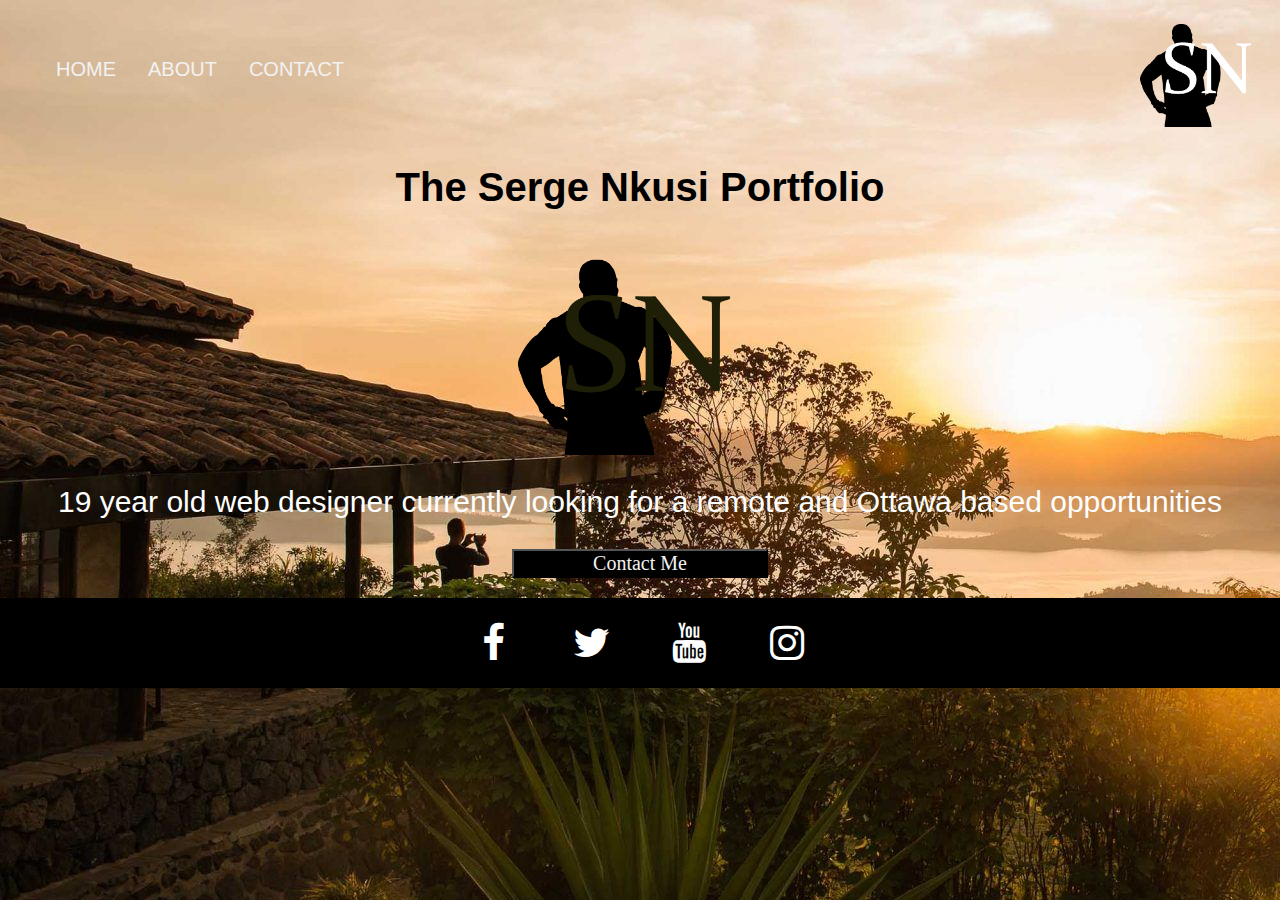
<file: index.html>
<!DOCTYPE html>
<html lang="en">

<head>
    <meta charset="UTF-8">
    <meta name="viewport" content="width=device-width, initial-scale=1.0">
    <meta http-equiv="X-UA-Compatible" content="ie=edge">
    <title>Midterm</title>
    <link rel="stylesheet" href="https://cdnjs.cloudflare.com/ajax/libs/font-awesome/4.7.0/css/font-awesome.min.css">
    <link rel="stylesheet" href="css/index.css">
</head>

<body>
    <header  class="head">
        <nav class="nav">
            <ul>
                <li><a href="index.html">HOME</a></li>
                <li><a href="about.html">ABOUT</a> </li>
                <li><a href="contact.html">CONTACT</a></li>
            </ul>
        </nav>
        <img class="logo" src="images/LOGO.png" alt="logo-image">
    </header>
    <main>
        <h1>The Serge Nkusi Portfolio</h1>
        <img class="logo2" src="images/2.png" alt="second-logo">
        <p>19 year old web designer currently looking for a remote and Ottawa based opportunities</p>
        <button class="contact">Contact Me</button>
        <footer class="footer">
            <div class="foot">
            <a href="#" class="fa fa-facebook"></a>
            <a href="#" class="fa fa-twitter"></a>
            <a href="#" class="fa fa-youtube"></a>
            <a href="#" class="fa fa-instagram"></a>
        </div>
        </footer>
    </main>
</body>

</html>
</file>
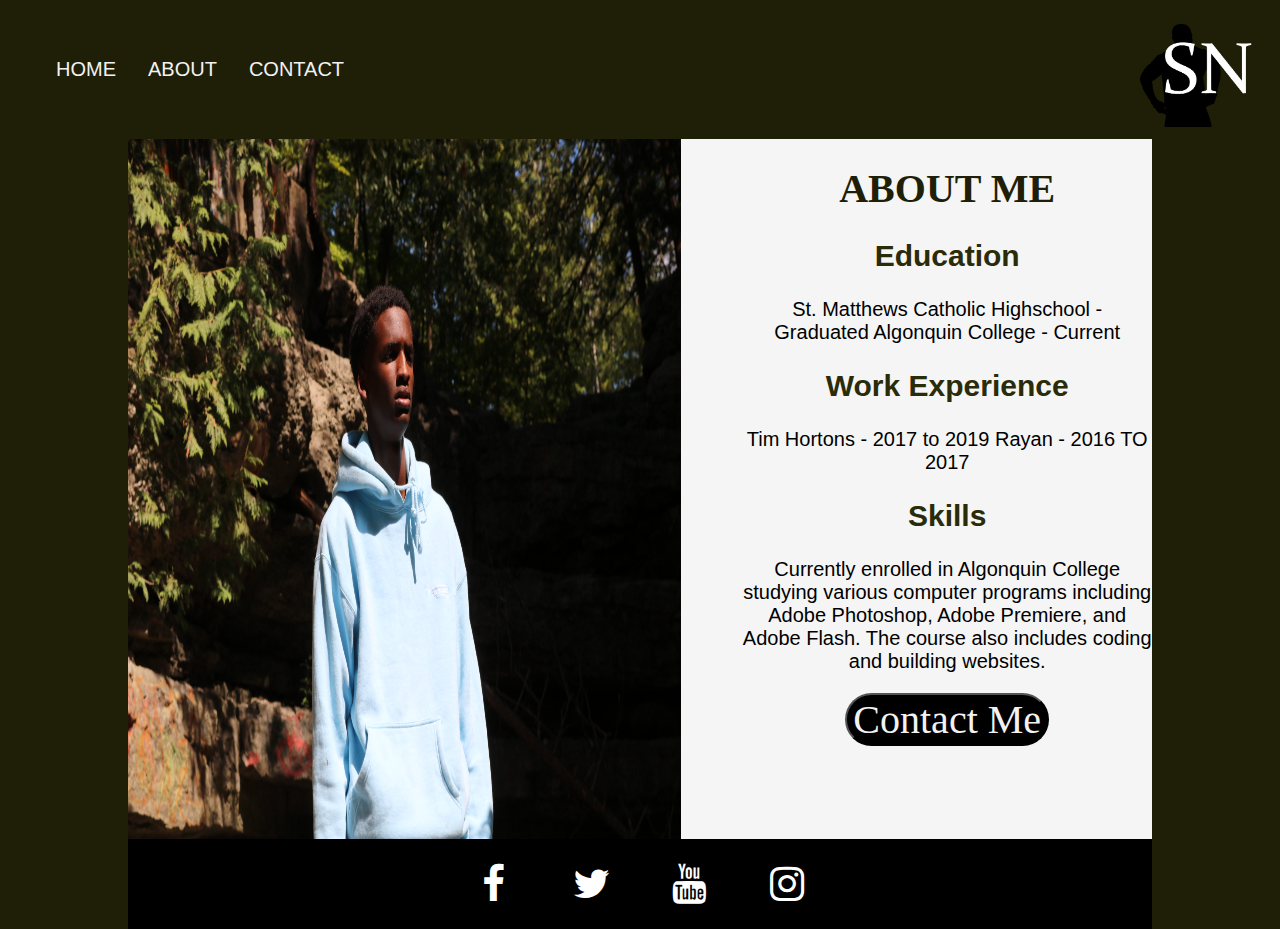
<file: about.html>
<!DOCTYPE html>
<html lang="en">

<head>
    <meta charset="UTF-8">
    <meta name="viewport" content="width=device-width, initial-scale=1.0">
    <meta http-equiv="X-UA-Compatible" content="ie=edge">
    <title>Midterm</title>
    <link rel="stylesheet" href="https://cdnjs.cloudflare.com/ajax/libs/font-awesome/4.7.0/css/font-awesome.min.css">
    <link rel="stylesheet" href="css/about.css">
</head>

<body>
    <header class="head">
        <nav class="nav">
            <ul>
                <li><a href="index.html">HOME</a></li>
                <li><a href="about.html">ABOUT</a> </li>
                <li><a href="contact.html">CONTACT</a></li>
            </ul>
        </nav>
        <img class="logo" src="images/LOGO.png" alt="logo-image">
    </header>
    <main>
        <div class="container">
            <div id="ABOUT">
                <div class="ab">
                    <img class="me" src="images/IMG_7695.jpg" alt="me">
                </div>
                <div class="out">
                    <h1>ABOUT ME</h1>
                    <h2>Education</h2>
                    <p>St. Matthews Catholic Highschool - Graduated Algonquin College - Current </p>
                    <h2>Work Experience </h2>
                    <p>Tim Hortons - 2017 to 2019
                        Rayan - 2016 TO 2017 </p>
                    <h2>Skills</h2>
                    <p>Currently enrolled in Algonquin College studying
                        various computer programs including Adobe
                        Photoshop, Adobe Premiere, and Adobe Flash. The
                        course also includes coding and building websites. </p>
                    <button class="contact">Contact Me</button>
                </div>
            </div>
            <footer class="footer">
                <div class="foot">
                <a href="#" class="fa fa-facebook"></a>
                <a href="#" class="fa fa-twitter"></a>
                <a href="#" class="fa fa-youtube"></a>
                <a href="#" class="fa fa-instagram"></a>
            </div>
            </footer>
        </div>
    </main>
</body>

</html>
</file>
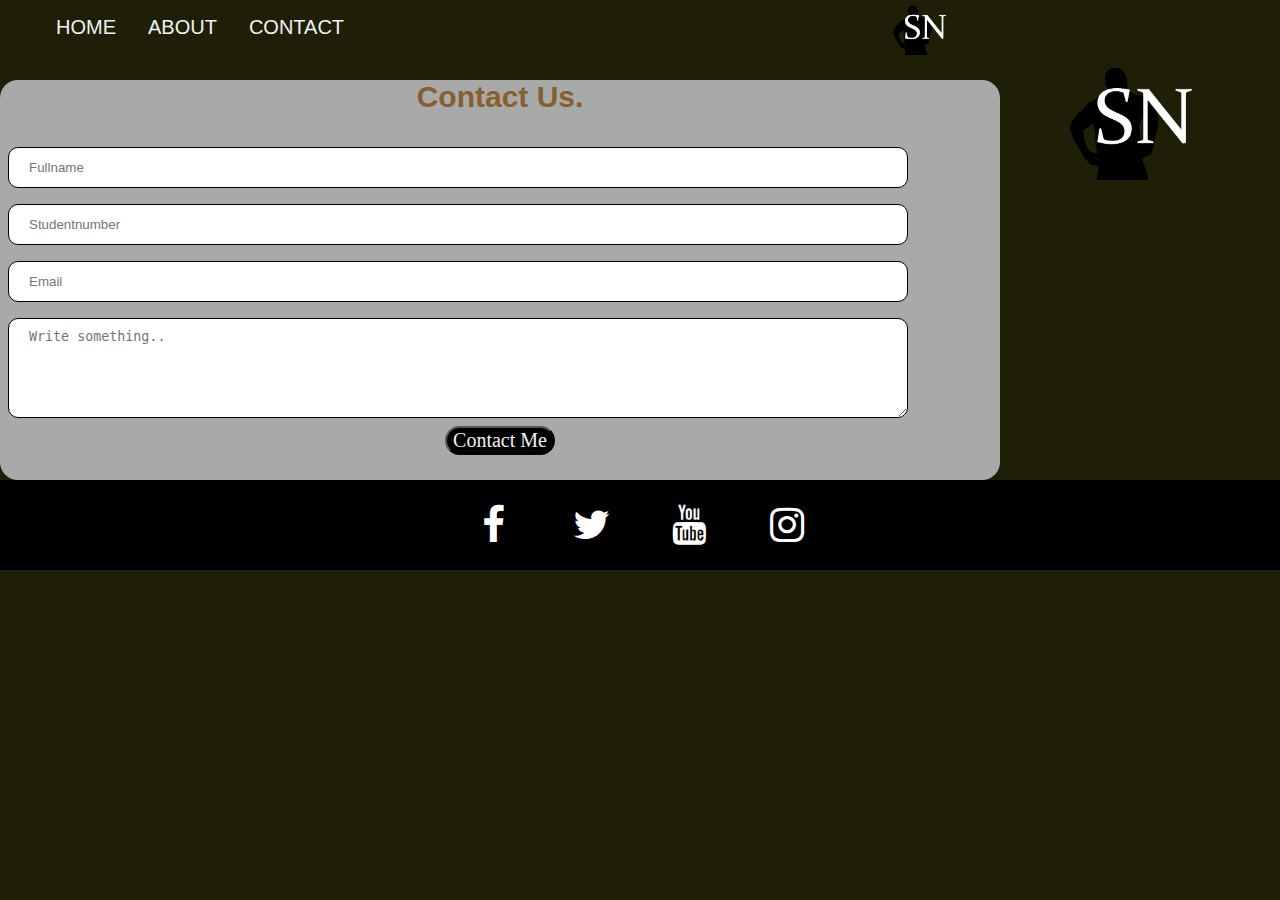
<file: contact.html>
<!DOCTYPE html>
<html lang="en">

<head>
    <meta charset="UTF-8">
    <meta name="viewport" content="width=device-width, initial-scale=1.0">
    <meta http-equiv="X-UA-Compatible" content="ie=edge">
    <title>Midterm</title>
    <link rel="stylesheet" href="https://cdnjs.cloudflare.com/ajax/libs/font-awesome/4.7.0/css/font-awesome.min.css">
    <link rel="stylesheet" href="css/contact.css">
</head>

<body>
    <header class="head">
        <nav class="nav">
            <ul>
                <li><a href="index.html">HOME</a></li>
                <li><a href="about.html">ABOUT</a> </li>
                <li><a href="contact.html">CONTACT</a></li>
            </ul>
            <img class="logo" src="images/LOGO.png" alt="logo-image">
        </nav>
    </header>
    <main>
        <div id="fi">
            <div class="f">
                <form class="form">
                    <h2>Contact Us.</h2>
                    <div class="name">
                        <label for="Fullname"></label>
                        <input placeholder="Fullname" type="text" id="Fullname">
                    </div>
                    <div class="name">
                        <label for="Studentnumber"></label>
                        <input placeholder="Studentnumber" type="text" id="Studentnumber">
                    </div>
                    <div class="name">
                        <label for="Email"></label>
                        <input placeholder="Email" type="Email" id="Email">
                    </div>
                    <div class="name">
                        <label for="Message"></label>
                        <textarea class="Message" name="Feedback" placeholder="Write something.."></textarea>
                    </div>
                    <button class="contact">Contact Me</button>
                </form>
            </div>
            <div class="i">
                <img class="logo2" src="images/LOGO.png" alt="logo-image">
            </div>
        </div>
        <footer class="footer">
            <div class="foot">
            <a href="#" class="fa fa-facebook"></a>
            <a href="#" class="fa fa-twitter"></a>
            <a href="#" class="fa fa-youtube"></a>
            <a href="#" class="fa fa-instagram"></a>
        </div>
        </footer>
    </main>
</body>

</html>
</file>
<file: css/index.css>
/* For Mobile */
@media only screen and (min-width:500px) {
    #header {
        background-color: #3c3b3a;
    }
/*** adding custom background to add a nature theme to the website ***/
    body {
        margin: 0;
        background: url(../images/3950670.jpg) repeat-y;
        width: 100%;

    }

    }

    /* Removing underline from ul */
    nav li {
        list-style: none;
        font-size: 20px;
        font-family: 'Raleway', sans-serif;
    }

    nav li a {
        color: #f2f2f2;
        text-decoration: none;
    }

    .nav li {
        float: none;
    }

    .nav ul {
        display: flex;
        flex-direction: column;
        align-items: center;
    }

    .logo {
        width: 8%;
        display: block;
        margin-left: auto;
        margin-right: auto;
        transition: transform 0.6s;
        transform-style: preserve-3d;
      }

/*** Clicking on the logo will make it spin as something to do while browsing the website ***/
    .logo:hover{
        transition: 0.9s;
        transform: rotateY(180deg);
      }

    h1 {
        text-align: center;
        font-family: 'Gill Sans', 'Gill Sans MT', Calibri, 'Trebuchet MS', sans-serif;
        font-size: 40px;
    }

    .logo2 {
        width: 19%;
        display: block;
        margin-left: auto;
        margin-right: auto;
    }

    p {
        font-size: 30px;
        font-family: 'Franklin Gothic Medium', 'Arial Narrow', Arial, sans-serif;
        text-align: center;
        color: white;
    }

    .contact {
        
        background-color: black;
        color: #f2f2f2;
        font-size: 20px;
        font-family: 'Times New Roman', Times, serif;
        display: block;
        margin-left: auto;
        margin-right: auto;
        margin-bottom: 20px;
    }

/*** contact button lights up red so the user knows hes clicked the button ***/
    .contact:hover {
        background:red;
        color: white;
    }

    .footer {
        background-color: black;
    }

    .foot {
        text-align: center;
    }

    .fa {
        padding: 20px;
        font-size: 40px;
        width: 50px;
        text-align: center;
        text-decoration: none;
        margin: 5px 2px;
        color: white;
    }
}

/*** For tablet users and people with laptops that have small frames ***/
@media screen and (min-width: 320px) and (max-width:580px) {
    body {
    background-size: cover;
    }
  }
    .head {
        display: flex;
    }

    .logo {
        width: 10%;
        margin: 12px;
    }

    nav li {
        list-style: none;
        font-size: 20px;
        text-align: center;
        font-family: 'Raleway', sans-serif;
        display: inline;
    }

    .nav {
        display: flex;
        flex-direction: row;
        margin-right: auto;
    }

    .nav ul {
        display: flex;
        flex-direction: row;
        margin-right: auto;
    }

    nav li a {
        padding: 14px 16px;
    }

    .contact {
        width: 20%;
        margin-bottom: 20px;
    }
}
/* For Desktop Mockup */
@media only screen and (min-width:958px) {}
</file>
<file: css/about.css>
/* For Mobile users such as android and iphone */
@media only screen and (min-width:320px) {
    body {
        margin: 0;
        background-color: #1E1F06;
    }

    /* Removing underline from ul */
    nav li {
        list-style: none;
        font-size: 20px;
        font-family: 'Raleway', sans-serif;
    }

    nav li a {
        color: #f2f2f2;
        text-decoration: none;
    }

    .nav li {
        float: none;
    }

    .nav ul {
        display: flex;
        flex-direction: column;
        align-items: center;
    }

    .logo {
        width: 8%;
        display: block;
        margin-left: auto;
        margin-right: auto;
    }

    .container {
        background-color: whitesmoke;
        border: white;
        margin: 0;
        width: 80%;
        display: block;
        margin-left: auto;
        margin-right: auto;
    }

    h1 {
        text-align: center;
        font-family: 'Times New Roman', Times, serif;
        font-size: 40px;
        color: #1E1F06;
    }

    h2 {
        text-align: center;
        font-family: 'Lucida Sans', 'Lucida Sans Regular', 'Lucida Grande', 'Lucida Sans Unicode', Geneva, Verdana, sans-serif;
        font-size: 30px;
        color: #292b09;

    }

    p {
        font-size: 20px;
        font-family: 'Franklin Gothic Medium', 'Arial Narrow', Arial, sans-serif;
        text-align: center;
    }

    .contact {
        background-color: black;
        color: #f2f2f2;
        border-radius: 30px;
        font-size: 20px;
        font-family: 'Times New Roman', Times, serif;
        display: block;
        margin-left: auto;
        margin-right: auto;
    }
    .contact:hover {
        background:red;
        color: white;
    }

    .me {
        width: 0;
    }

    .footer {
        background-color: black;
    }

    .foot {
        text-align: center;
    }

    .fa {
        padding: 20px;
        font-size: 40px;
        width: 50px;
        text-align: center;
        text-decoration: none;
        margin: 5px 2px;
        color: white;
    }
}

/* * For Tablet Mockup */
@media only screen and (min-width:768px) {
    .head {
        display: flex;
    }

    .logo {
        width: 10%;
        margin: 12px;
    }

    nav li {
        list-style: none;
        font-size: 20px;
        text-align: center;
        font-family: 'Raleway', sans-serif;
        display: inline;
    }

    .nav {
        display: flex;
        flex-direction: row;
        margin-right: auto;
    }

    .nav ul {
        display: flex;
        flex-direction: row;
        margin-right: auto;
    }

    nav li a {
        padding: 14px 16px;
    }

    .me {
        width: 100%;
        display: block;
        margin-right: auto;
        margin-left: auto;
    }

    .contact {
        font-size: 30px;
    }
}

/* For Desktop Mockup */
@media only screen and (min-width:958px) {
    #ABOUT {
        display: flex;
    }

    .me {
        width: 90%;
        height: 700px;
        margin-left: 0px;
    }

    .ab {
        width: 60%;
    }

    .out {
        width: 40%;
        margin-left: auto;
    }

    .contact {
        font-size: 40px;
        transition: .3s ease;
    }
    .contact:hover{
        transform: scale(1.3);
        -webkit-transform: scale(1.3);
        -ms-transform: scale(1.3);
    }
}
</file>
<file: css/contact.css>
/* For Mobile */
@media only screen and (min-width:320px) {
    body {
        margin: 0;
        background-color: #1E1F06;
    }

    /* Removing underline from ul */
    nav li {
        list-style: none;
        font-size: 20px;
        font-family: 'Raleway', sans-serif;
    }

    nav li a {
        color: #f2f2f2;
        text-decoration: none;
    }

    .nav li {
        float: none;
    }

    .nav ul {
        display: flex;
        flex-direction: column;
        align-items: center;
    }

    .logo {
        width: 20%;
        display: block;
        margin-left: auto;
        margin-right: auto;
    }


    to {
        transform: scale(0.5);
    }



    to {
        transform: scale(0.5);
    }

    h1 {
        text-align: center;
        font-family: 'Gill Sans', 'Gill Sans MT', Calibri, 'Trebuchet MS', sans-serif;
        font-size: 40px;
        color: #1E1F06;
    }

    h2 {
        text-align: center;
        font-family: 'Lucida Sans', 'Lucida Sans Regular', 'Lucida Grande', 'Lucida Sans Unicode', Geneva, Verdana, sans-serif;
        font-size: 30px;
        color: rgb(134, 95, 44);
    }

    p {
        font-size: 20px;
        font-family: 'Franklin Gothic Medium', 'Arial Narrow', Arial, sans-serif;
        text-align: center;
    }

    .contact {
        background-color: black;
        color: #f2f2f2;
        border-radius: 30px;
        font-size: 20px;
        font-family: 'Times New Roman', Times, serif;
        display: block;
        margin-left: auto;
        margin-right: auto;
    }
    .form {
        background-color: #a8aaa9;
        margin-left: auto;
        margin-right: auto;
    }

    input[type=text] {
        width: 90%;
        padding: 12px 20px;
        margin: 8px;
        display: inline-block;
        border: 1px solid rgb(0, 0, 0);
        border-radius: 10px;
        box-sizing: border-box;
    }

    input[type=email] {
        width: 90%;
        padding: 12px 20px;
        margin: 8px;
        display: inline-block;
        border: 1px solid rgb(0, 0, 0);
        border-radius: 10px;
        box-sizing: border-box;

    }

    .Message {
        width: 90%;
        height: 100px;
        padding: 10px 20px;
        margin: 8px;
        display: inline-block;
        border: 1px solid rgb(0, 0, 0);
        border-radius: 10px;
        box-sizing: border-box;
        display: flex;
        flex-direction: column;
    }

    .contact {
        background-color: black;
        color: #f2f2f2;
        border-radius: 30px;
        font-size: 20px;
        font-family: 'Times New Roman', Times, serif;
    }
/*** contact button lights up red so the user knows hes clicked the button ***/
    .contact:hover {
        background: red;
        color: white;
    }

    .footer {
        background-color: black;
    }

    .foot {
        text-align: center;
    }

    .fa {
        padding: 20px;
        font-size: 40px;
        width: 50px;
        text-align: center;
        text-decoration: none;
        margin: 5px 2px;
        color: white;
    }
}
    .logo2 {
        width: 19%;
        display: block;
        margin-left: auto;
        margin-right: auto;
        animation-name: grow;
        animation-duration: 3s;
        animation-name: grow;
        animation-duration: 3s;
    }
    /*** Adding keyframes so when people go on the contact page they see the logo in a welcoming way ***/
    @keyframes grow {
        from{ transform: scale(1);}
        to{ transform: scale(1.5);}
}
    /*** Adding keyframes so when people go on the contact page they see the logo in a welcoming way ***/
    @keyframes grow {
        from{ transform: scale(1);}
        to{ transform: scale(1.5);}
}

/* * For Tablet Mockup */
@media only screen and (min-width:768px) {
    .head {
        display: flex;
    }

    .logo {
        width: 5%;
        display: block;
        margin-left: auto;
        margin-right: auto;
    }
    
    .logo2 {
        width: 10%;
        display: block;
        margin-left: auto;
        margin-right: auto;
    }

    nav li {
        list-style: none;
        font-size: 20px;
        text-align: center;
        font-family: 'Raleway', sans-serif;
        display: inline;
    }

    .nav {
        display: flex;
        flex-direction: row;
        margin-right: auto;
    }

    .nav ul {
        display: flex;
        flex-direction: row;
        margin-right: auto;
    }

    nav li a {
        padding: 14px 16px;
    }
}


/* For Desktop Mockup */
@media only screen and (min-width:958px) {
    #fi {
        display: flex;
    }
    .logo{
        margin-left: auto;
        margin-right: auto;
    }
    

    .logo2 {
        width: 50%;
        display: block;
        margin-left: auto;
        margin-right: auto;
        animation-name: grow;
        animation-duration: 3s;
    }
    /*** Adding keyframes so when people go on the contact page they see the logo in a welcoming way ***/
    @keyframes grow {
        from{ transform: scale(1);}
        to{ transform: scale(1.5);}
}

    .form {
        background-color: #a8aaa9;
        border: none;
        border-radius: 18px;
        width: 1000px;
        height: 400px;
        margin-left: auto;
        margin-right: auto;
    }


    .i {
        width: 50%;
    }
}
</file>
